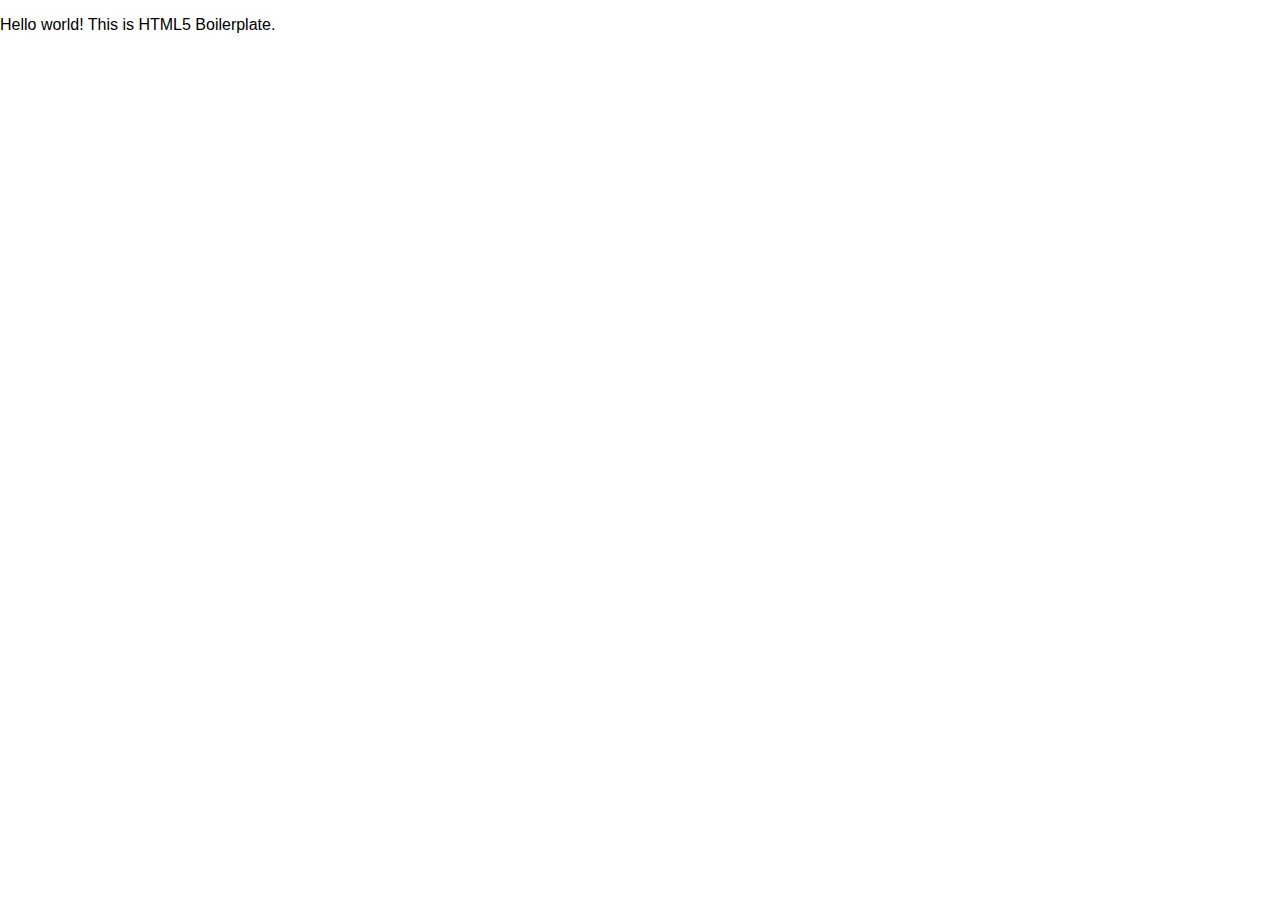
<file: html5-boilerplate_v5.3.0/index.html>
<!doctype html>
<html class="no-js" lang="cmn-Hans">
    <head>
        <meta charset="utf-8">
        <metaname="viewport"content="width=device-width, initial-scale=1, minimal-ui">
        <meta http-equiv="x-ua-compatible" content="ie=edge">
        <meta name="renderer" content="webkit">
        <meta http-equiv="Cache-Control" content="no-siteapp" />
        <meta name="format-detection" content="telephone=no,email=no">

        <meta http-equiv="Page-Enter" content="revealTrans(Duration=2.0,Transition=5)" />

        <title>二级栏目-一级栏目-网站名称(25个字、50个字节内)</title>
        <meta name="description" content="80个汉字，160个字符以内">
        <meta name="keywords" content="5个左右,单个8汉字以内；禁忌堆砌，与网站主题无关。">
        <meta name="copyright" content="本网站版权归亿大口腔所有">
        <meta name="robots"content="all">

        <link rel="Bookmark" href="favicon.ico" ><!-- 在地址栏中显示自己的图标 -->
        <link rel="Shortcut Icon" href="favicon.ico" /><!-- 在收藏夹中显示自己的图标 -->

        <link rel="stylesheet" href="css/normalize-4.0.0.css">
        <link rel="stylesheet" href="css/swiper-3.3.1.min.css">
        <script src="js/vendor/modernizr-2.8.3.min.js"></script>
    </head>
    <body>
        <!--[if lt IE 8]>
            <p class="browserupgrade">You are using an <strong>outdated</strong> browser. Please <a href="http://browsehappy.com/">upgrade your browser</a> to improve your experience.</p>
        <![endif]-->
        <!--[if lt IE 9]>
          <script src="//cdn.bootcss.com/html5shiv/3.7.2/html5shiv.min.js"></script>
          <script src="//cdn.bootcss.com/respond.js/1.4.2/respond.min.js"></script>
        <![endif]-->

        <!-- Add your site or application content here -->

        <p>Hello world! This is HTML5 Boilerplate.</p>

        <script src="https://code.jquery.com/jquery-1.12.0.min.js"></script>
        <script>window.jQuery || document.write('<script src="js/vendor/jquery-1.12.0.min.js"><\/script>')</script>
        <script src="js/plugins.js"></script>
        <script src="js/swiper-3.3.1.jquery.min.js"></script>
        <script src="http://res.wx.qq.com/open/js/jweixin-1.0.0.js"></script><!-- 微信SDK -->
        <script src="js/main.js"></script>

        <!-- Google Analytics: change UA-XXXXX-X to be your site's ID. -->
        <script>
            (function(b,o,i,l,e,r){b.GoogleAnalyticsObject=l;b[l]||(b[l]=
            function(){(b[l].q=b[l].q||[]).push(arguments)});b[l].l=+new Date;
            e=o.createElement(i);r=o.getElementsByTagName(i)[0];
            e.src='https://www.google-analytics.com/analytics.js';
            r.parentNode.insertBefore(e,r)}(window,document,'script','ga'));
            ga('create','UA-XXXXX-X','auto');ga('send','pageview');
        </script>
    </body>
</html>
</file>
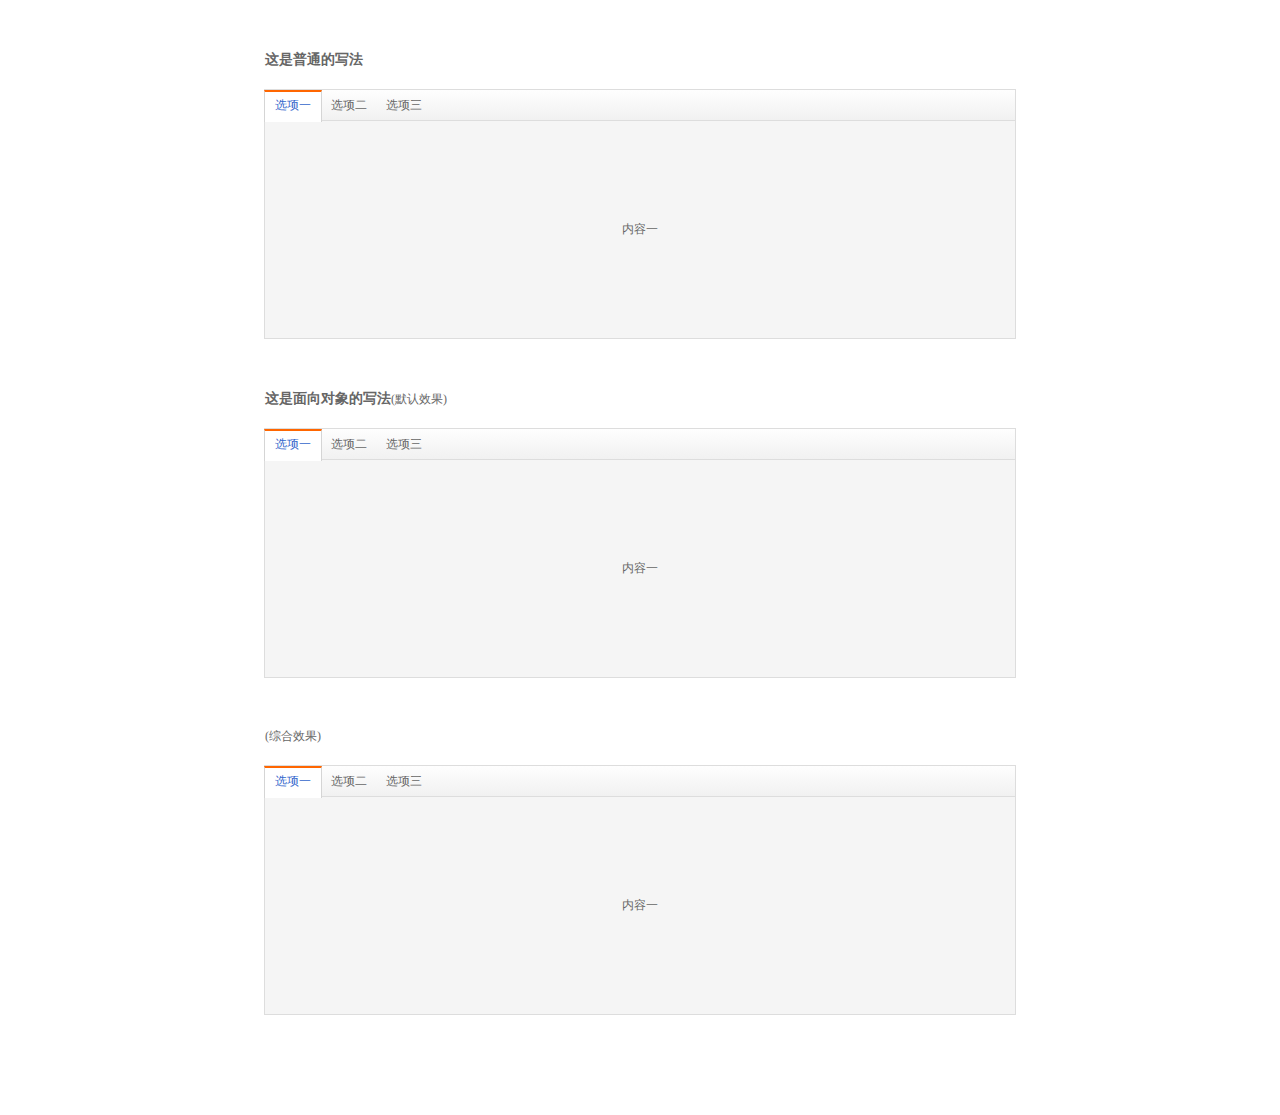
<file: html5-boilerplate_v5.3.0/test.html>
<!DOCTYPE html PUBLIC "-//W3C//DTD XHTML 1.0 Transitional//EN" "http://www.w3.org/TR/xhtml1/DTD/xhtml1-transitional.dtd">
<!--[if lt IE 7 ]><html xmlns="http://www.w3.org/1999/xhtml" class="ie6"> <![endif]-->
<!--[if IE 7 ]><html xmlns="http://www.w3.org/1999/xhtml" class="ie7"> <![endif]-->
<!--[if IE 8 ]><html xmlns="http://www.w3.org/1999/xhtml" class="ie8"> <![endif]-->
<!--[if (gte IE 9)|!(IE)]><!-->
<html xmlns="http://www.w3.org/1999/xhtml">
<!--<![endif]-->
<head>
    <meta http-equiv="Content-Type" content="text/html; charset=utf-8">
    <meta name="renderer" content="webkit" />
    <meta http-equiv="X-UA-Compatible" content="IE=edge|chrome=1" />
    <meta name="author" content="fcdcyy@sina.cn">
    <meta name="Copyright" content="JKD TEAM">
    <meta name="viewport" content="width=device-width,initial-scale=1.0,user-scalable=no,minimal-ui">
    <meta http-equiv="cache-control" content="no-siteapp"/>
    <title>Ant UI</title>
    <meta name="keywords" content="">
    <meta name="description" content="">
    <link rel="dns-prefetch" href="">
    <link rel="shortcut icon" href="favicon.ico">
    <style>
        *{
            margin: 0;
            padding: 0;
        }
        body {
            font-size: 12px;
            color: #666;
        }
        ul, li {
            list-style: none;
        }
        h3{
            max-width: 750px;
            margin: 50px auto 0;
        }
        h3 span{
            font-size: 12px;
            font-weight: normal;;
        }
        .tabs{
            max-width: 750px;
            margin: 20px auto 0;
            border: 1px solid #ddd;
            text-align: center;
            background: #f5f5f5;
        }
        .tabs .hd{
            height: 30px;
            line-height: 30px;
            background: #fefefe; /* Old browsers */
            background: -moz-linear-gradient(top,  #fefefe 1%, #f1f1f1 100%); /* FF3.6+ */
            background: -webkit-gradient(linear, left top, left bottom, color-stop(1%,#fefefe), color-stop(100%,#f1f1f1)); /* Chrome,Safari4+ */
            background: -webkit-linear-gradient(top,  #fefefe 1%,#f1f1f1 100%); /* Chrome10+,Safari5.1+ */
            background: -o-linear-gradient(top,  #fefefe 1%,#f1f1f1 100%); /* Opera 11.10+ */
            background: -ms-linear-gradient(top,  #fefefe 1%,#f1f1f1 100%); /* IE10+ */
            background: linear-gradient(to bottom,  #fefefe 1%,#f1f1f1 100%); /* W3C */
            filter: progid:DXImageTransform.Microsoft.gradient( startColorstr='#fefefe', endColorstr='#f1f1f1',GradientType=0 ); /* IE6-9 */
            border-bottom: 1px solid #ddd;
        }
        .tabs .hd li{
            float: left;
            height: 30px;
            padding: 0 10px;
            margin: 0 0 0 -1px;
            cursor: pointer;
        }
        .tabs .hd li.on,.tabs .hd li.active{
            border-left: solid 1px #d5d5d5;
            border-right: solid 1px #d5d5d5;
            border-top: solid 2px #ff6600;
            background: #fff;
            height: 30px;
            line-height: 27px;
            color: #3366cc;
        }
        .tabs .bd{
            padding: 100px 0;
        }
        .tabs .bd li{
            display: none;
        }
    </style>
</head>
<body>

    <h3>这是普通的写法</h3>
    <div class="tabs" id="tabs">
        <div class="hd" id="hd">
            <ul>
                <li class="on">选项一</li>
                <li>选项二</li>
                <li>选项三</li>
            </ul>
        </div>
        <div class="bd" id="bd">
            <ul>
                <li>内容一</li>
                <li>内容二</li>
                <li>内容三</li>
            </ul>
        </div>
    </div>

    <script type="text/javascript">
//        普通写法
        window.onload = (function(){
            var tabs = document.getElementById('tabs');
            var hd = document.getElementById('hd');
            var bd = document.getElementById('bd');
            var hdList = hd.getElementsByTagName('li');
            var bdList = bd.getElementsByTagName('li');
//            先隐藏bd中的内容
            for(var i = 0; i < bdList.length; i++){
                bdList[i].style.display = 'none';
            }
//            获取当前选中的索引值
            var oIndex = 0;
            for(var i in hdList){
                if(hdList[i].nodeType == 1) {
                    if (hdList[i].getAttribute("class") == 'on') {
                        oIndex = i;
                    }
                }
            }
//            显示默认显示的内容
            bdList[oIndex].style.display = 'block';
//            点击事件
            for(var i = 0; i < hdList.length; i++){
                hdList[i].index = i;
                hdList[i].onclick = function(){
                    for(var i = 0; i < hdList.length; i++) {
                        bdList[i].style.display = 'none';
                        hdList[i].className = '';
                    }
                    this.className = 'on';
                    bdList[this.index].style.display = 'block';
                }
            }
        })()
    </script>



    <h3>这是面向对象的写法<span>(默认效果)</span></h3>
    <div class="tabs" id="tabs2">
        <div class="hd">
            <ul>
                <li class="on">选项一</li>
                <li>选项二</li>
                <li>选项三</li>
            </ul>
        </div>
        <div class="bd">
            <ul>
                <li>内容一</li>
                <li>内容二</li>
                <li>内容三</li>
            </ul>
        </div>
    </div>




    <h3><span>(综合效果)</span></h3>
    <div class="tabs" id="tabs3">
        <div class="hd">
            <ul>
                <li class="on">选项一</li>
                <li>选项二</li>
                <li>选项三</li>
            </ul>
        </div>
        <div class="bd">
            <ul>
                <li>内容一</li>
                <li>内容二</li>
                <li>内容三</li>
            </ul>
        </div>
    </div>

    <script type="text/javascript">
        window.onload = function(){
            //初始效果
            var oTab2 = new Tabs('#tabs2');
            //综合效果
            var oTab3 = new Tabs('#tabs3', {
                on : 'on',      //当前标题选中的样式名，默认为 on
                trigger : 'mouseover',      //触发方式，默认为 click
                autoPlay : true,       //是否自动轮播，默认为false
                effect : 'fade',        //切换效果，默认为空，可选参数为 fade
                interTime : 2000,       //自动轮播自动运行的间隔，默认为3000
                hd : '.hd li',      //导航元素对象，默认为  .hd li
                bd : '.bd li',      //切换内容对象，默认为  .bd li
                delayTime : '1500'       //切换效果持续时间，默认值为600
            });
        };
        function Tabs(selector, config){
            this.config = config || {};
            this.oId = document.querySelector(selector);
            this.hdList = this.oId.querySelectorAll(this.config.hd || '.hd li');
            this.bdList = this.oId.querySelectorAll(this.config.bd || '.bd li');
            this.on = this.config.on || 'on';
            this.len = this.hdList.length;
            this.trigger = this.config.trigger || 'click';
            this.oIndex = 0;
            this.timer = this.config.interTime || 3000;
            this.setTime = null;
            this.delayTime = this.config.delayTime || 600;
            this.aP = this.config.autoPlay || false;
            this.oo = null;
            this.init();
        };
        Tabs.prototype.init = function(){
            var T = this;
            for(var i = 0; i < this.len; i++){
                this.hdList[i].index = i;
                this.hdList[i].addEventListener ? this.hdList[i].addEventListener(T.trigger, function(){
                    this.oo ? clearInterval(T.setTime) : false;
                    T.change(this);
                }, false)  :  this.hdList[i].attachEvent('on' + T.trigger, function(){
                    this.oo ? clearInterval(T.setTime) : false;
                    T.change(this);
                }, false);
            }
            T.hide(T.on);
            T.aP ? T.autoPlay() : false;
        };
        //        触发事件
        Tabs.prototype.change = function(obj) {
            clearInterval(this.setTime);
            clearInterval(this.setI);
            for(var i = 0; i < this.len; i++) {
                this.bdList[i].style.display = 'none';
                this.hdList[i].className = '';
            }
            obj.className = this.on;
            this.bdList[obj.index].style.display = 'block';
            this.oIndex = obj.index;
            this.config.effect ? this.effect() : false;
        };
        //            隐藏bd中的内容,并显示默认的内容
        Tabs.prototype.hide = function() {
            var T = this;
            for(var i = 0; i < T.len; i++){
                T.bdList[i].style.display = 'none';
            }
            //            获取当前选中的索引值
            for (var j in T.hdList){
                if(T.hdList[j].nodeType == 1 && T.hdList[j].getAttribute('class') == T.on){
                    T.oIndex = j;
                }
            }
            T.bdList[T.oIndex].style.display = 'block';
        };
        //自动轮播
        Tabs.prototype.autoPlay = function() {
            var T = this;
            T.setI = setInterval(function() {
                if(T.oIndex == T.len - 1){
                    T.oIndex = 0;
                }else{
                    T.oIndex++;
                }
                for(var i = 0; i < T.len; i++) {
                    T.bdList[i].style.display = 'none';
                    T.hdList[i].className = '';
                }
                T.hdList[T.oIndex].className = T.on;
                T.bdList[T.oIndex].style.display = 'block';
            }, this.timer);
        };
        //设置透明度
        Tabs.prototype.setOpacity = function (ele, opacity) {
            ele.filters ? ele.style.filter = 'alpha(opacity=' + opacity + ')' : ele.style.opacity = opacity / 100;
        };
        //渐变效果
        Tabs.prototype.effect = function() {
            var T = this;
            for(var i = 0; i < T.len; i++){
                T.setOpacity(T.bdList[i], 0);
            }
            var s = 0;
            T.setTime = setInterval(function(){
                s += 5;
                if(s < 100){
                    T.setOpacity(T.bdList[T.oIndex],s);
                }else{
                    clearInterval(T.setTime);
                    s = 0;
                }
            }, T.delayTime/20);
        };
    </script>

    <div style="margin-top: 100px;"></div>
</body>
</html>
</file>
